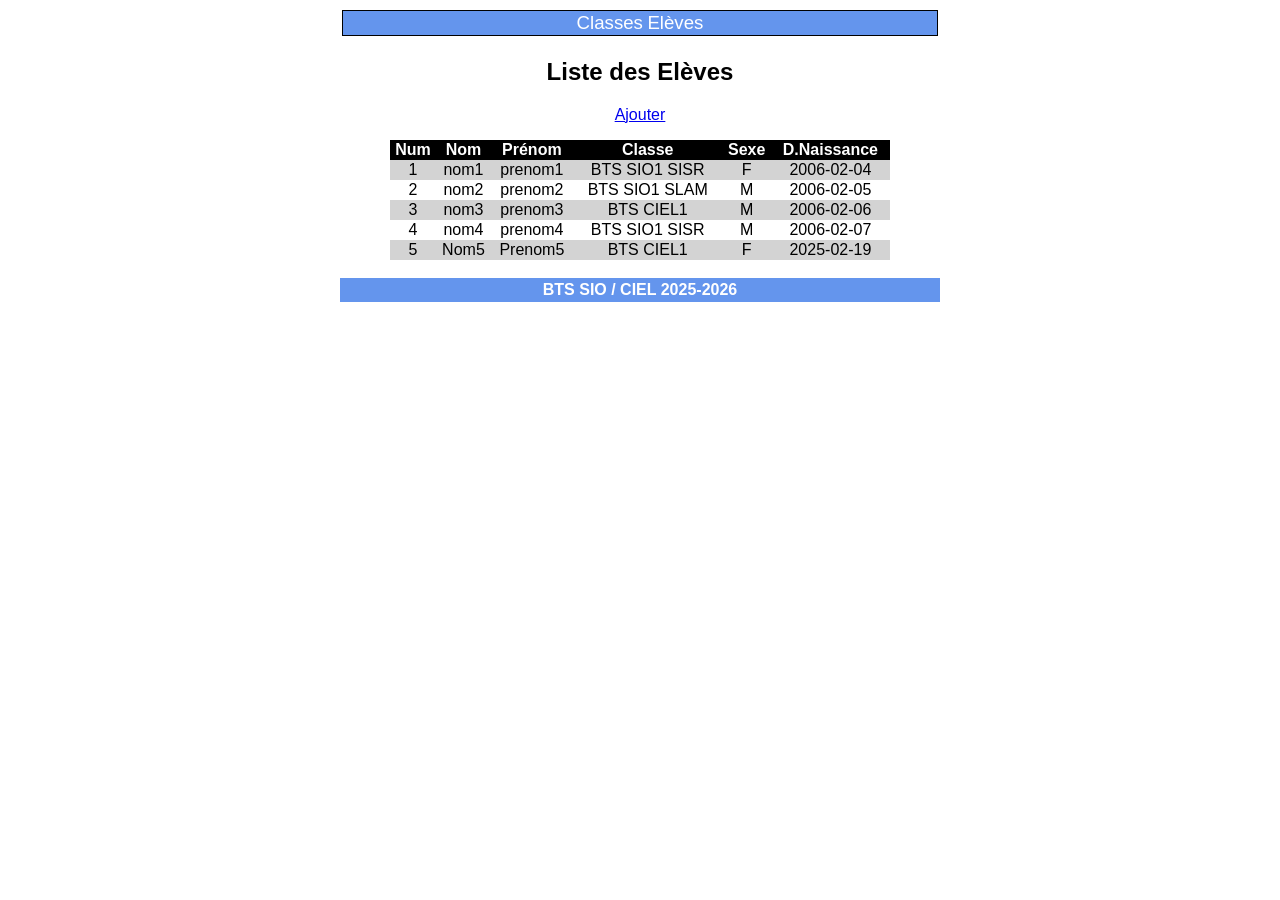
<file: Prog Web/Chapitre 2/TP/TP chapitre 2/index.html>
<!DOCTYPE html language="fr">
<html lang="fr">
<head>
  <meta charset="UTF-8">
  <title>Liste des Élèves</title>
  <link rel="stylesheet" href="css/style.css">
</head>
<body class="arial">
<table class="général">
  <tr class>
    <td class="bleu">
      <a class="menu" href="#">Classes</a>
      <a class="menu" href="#">Elèves</a>
    </td>
</table>
<h2 class="h2">Liste des Elèves</h2>
<p class="link"><a href="#">Ajouter</a></p>

      <table class="list">
        <tr class="entete">
          <th>Num</th>
          <th>Nom</th>
        <th>Prénom</th>
        <th>Classe</th>
        <th>Sexe</th>
        <th>D.Naissance</th>
      </tr>

        <tr class="gris">
          <td>1</td>
          <td>nom1</td>
          <td>prenom1</td>
          <td>BTS SIO1 SISR</td> <td>F</td> <td>2006-02-04</td> </tr>
        <tr >
          <td>2</td>
          <td>nom2</td>
          <td>prenom2</td>
          <td>BTS SIO1 SLAM</td> <td>M</td> <td>2006-02-05</td> </tr>
        <tr class="gris">
          <td>3</td>
          <td>nom3</td>
          <td>prenom3</td>
          <td>BTS CIEL1</td> <td>M</td> <td>2006-02-06</td> </tr>
        <tr >
          <td>4</td>
          <td>nom4</td>
          <td>prenom4</td>
          <td>BTS SIO1 SISR</td> <td>M</td> <td>2006-02-07</td> </tr>
        <tr class="gris">
          <td>5</td>
          <td>Nom5</td>
          <td>Prenom5</td>
          <td>BTS CIEL1</td> <td>F</td> <td>2025-02-19</td> </tr>
      </table>
</br>
<table class="piedpage">
  <tr>
    <td>BTS SIO / CIEL 2025-2026</td>
  </tr>
</table>

</body>
</html>
</file>
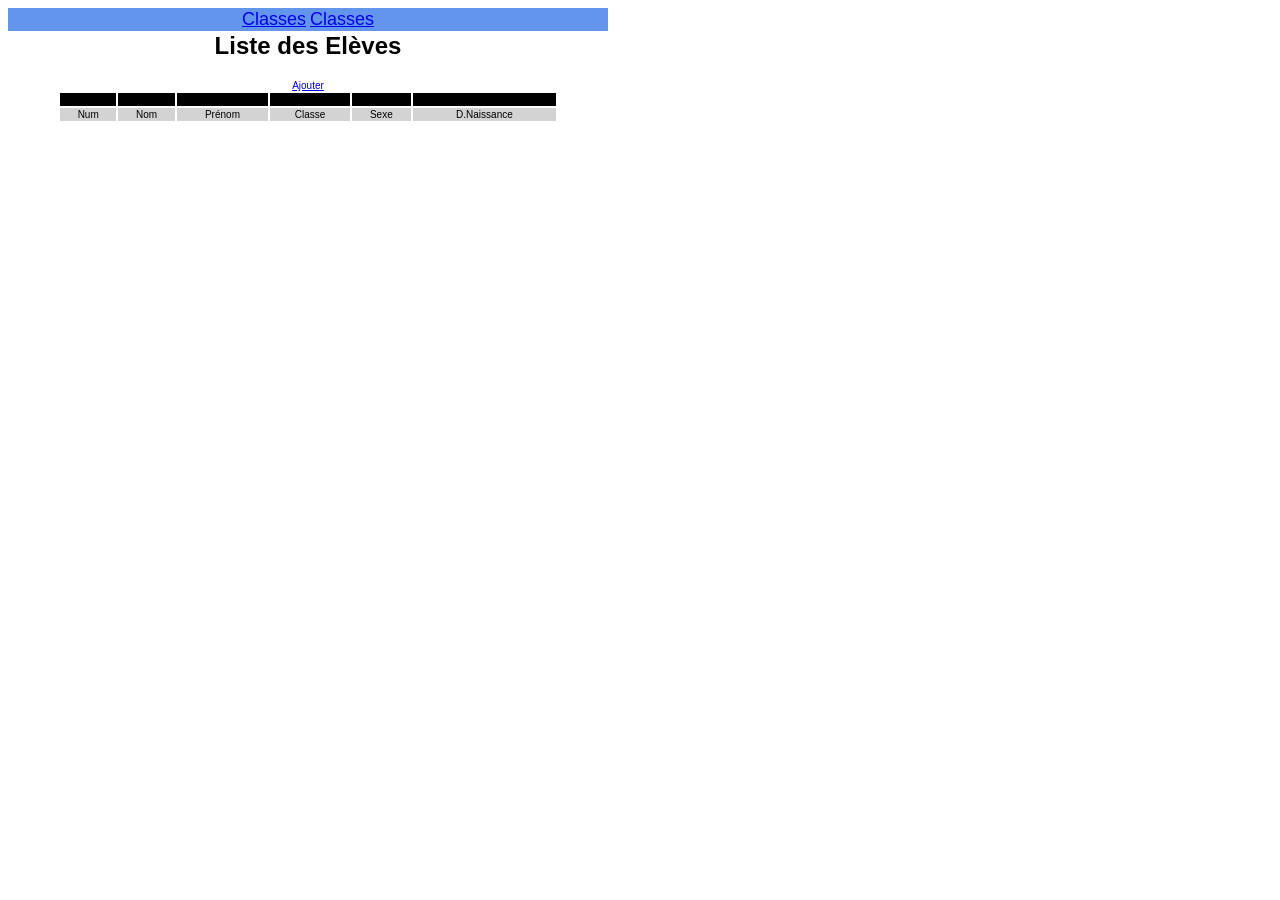
<file: Prog Web/Chapitre 1/renomer.htm>
<!doctype html language="fr">
<html>
    <head>
        <meta charset='utf-8'>
        <title>Liste des élèves</title>
    </head>
    <body></body>
    <table width='600px' cellSpacing="0">
        <tr>
            <td bgcolor='CornflowerBlue' align="center">
                <a href='#'>
                    <font face="arial" size="4" align="center">Classes</font></a>
 <a href='#'>
                    <font face="arial" size="4" align="center">Classes</font></a>
            </td>
        </tr>
        <tr>
            <td align="center">
                <font face ="arial">
                <h2>Liste des Elèves</h2>
                </font>
                <a href="#">
                    <font face="arial" size="1">
                        Ajouter
                    </font>
                </a>
                <table width="500px">
                    <tr>
                        <th bgcolor="black" align="center">
                            <font face="Arial" size="1">
                                Num
                            </th>
                            </font>
                            <th bgcolor="black" align="center">
                            <font face="Arial" size="1">
                                Nom   
                            </font></th>
                            <th bgcolor="black" align="center">
                            <font face="Arial" size="1">
                                Prénom
                            </font></th>
                            <th bgcolor="black" align="center">
                            <font face="Arial" size="1">
                                Classe
                            </font></th>
                            <th bgcolor="black" align="center">
                            <font face="Arial" size="1">
                                Sexe
                            </font></th>
                            <th bgcolor="black" align="center">
                            <font face="Arial" size="1">
                                D.Naissance
                            </font></th>
                        </th>
                    </tr>
                    <tr>
                        <td bgcolor="LightGray" align="center">
                            <font face="Arial" size="1">
                                Num
                            </td>
                            </font>
                            <td bgcolor="LightGray" align="center">
                            <font face="Arial" size="1">
                                Nom   
                            </font></td>
                            <td bgcolor="LightGray" align="center">
                            <font face="Arial" size="1">
                                Prénom
                            </font></td>
                            <td bgcolor="LightGray" align="center">
                            <font face="Arial" size="1">
                                Classe
                            </font></td>
                            <td bgcolor="LightGray" align="center">
                            <font face="Arial" size="1">
                                Sexe
                            </font></td>
                            <td bgcolor="LightGray" align="center">
                            <font face="Arial" size="1">
                                D.Naissance
                            </font></td>
                        </td>
                    </tr>
                </table>
</body>
</html>
</file>
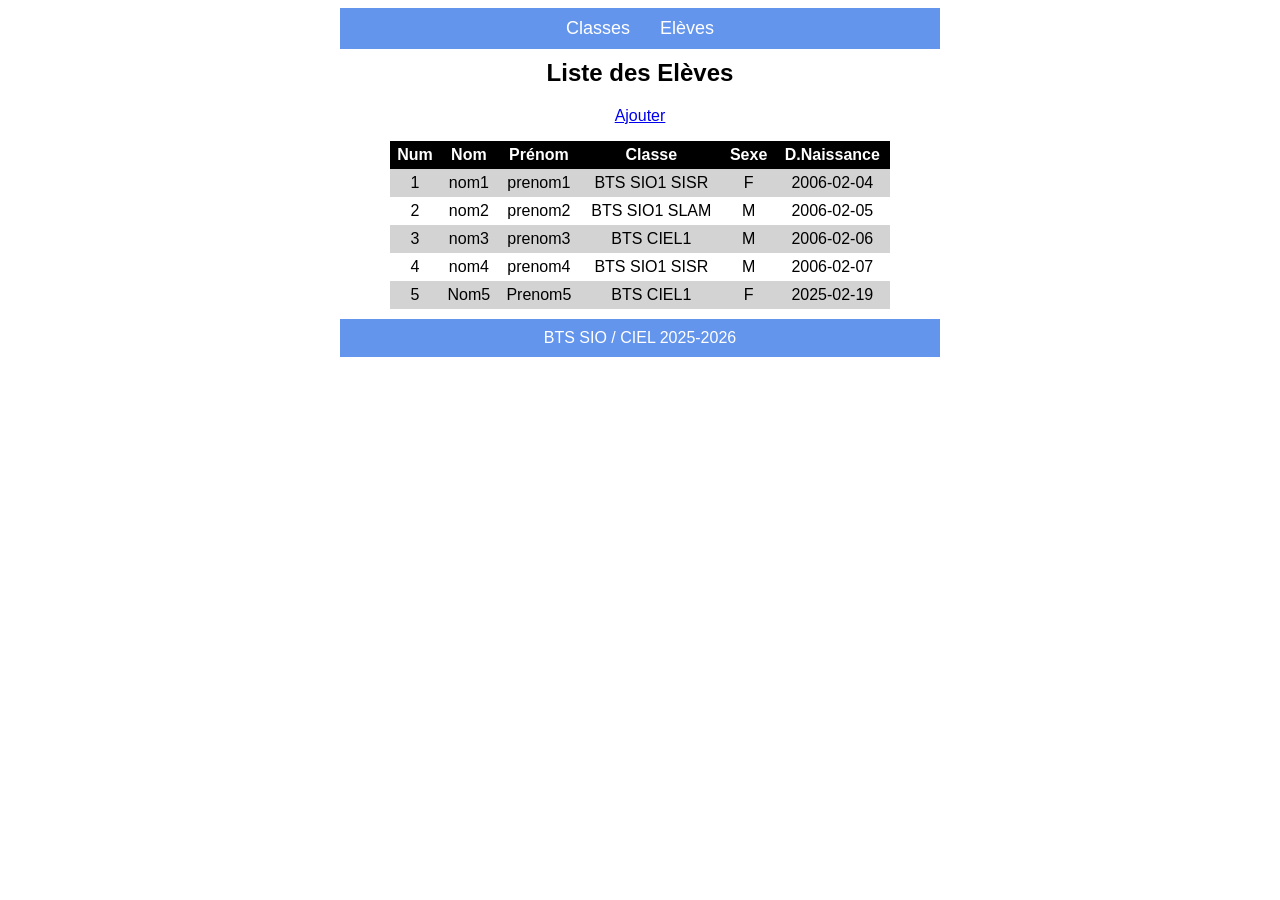
<file: Prog Web/Chapitre 1/TP.html>
<!DOCTYPE html language="fr">
<html>
<head>
    <meta charset="UTF-8">
    <title>Liste des Élèves</title>
</head>
<body style="font-family: Arial;"> <table width="600" align="center" cellspacing="0" cellpadding="10"> <tr bgcolor="CornflowerBlue"> <td align="center"> <font color="white" size="4"> <a href="#" style="color: white; text-decoration: none;">Classes</a> &nbsp;&nbsp;&nbsp;&nbsp; <a href="#" style="color: white; text-decoration: none;">Elèves</a> </font>
            </td>
        </tr>

        <tr>
            <td>
                <h2 align="center">Liste des Elèves</h2> <p align="center"> <a href="#">Ajouter</a> </p>

                <table width="500" align="center" cellspacing="0" cellpadding="5"> <tr bgcolor="black"> <th><font color="white">Num</font></th> <th><font color="white">Nom</font></th>
                        <th><font color="white">Prénom</font></th>
                        <th><font color="white">Classe</font></th>
                        <th><font color="white">Sexe</font></th>
                        <th><font color="white">D.Naissance</font></th>
                    </tr>

                    <tr bgcolor="LightGray" align="center"> <td>1</td>
                        <td>nom1</td>
                        <td>prenom1</td>
                        <td>BTS SIO1 SISR</td> <td>F</td> <td>2006-02-04</td> </tr>
                    <tr bgcolor="white" align="center">
                        <td>2</td>
                        <td>nom2</td>
                        <td>prenom2</td>
                        <td>BTS SIO1 SLAM</td> <td>M</td> <td>2006-02-05</td> </tr>
                    <tr bgcolor="LightGray" align="center">
                        <td>3</td>
                        <td>nom3</td>
                        <td>prenom3</td>
                        <td>BTS CIEL1</td> <td>M</td> <td>2006-02-06</td> </tr>
                    <tr bgcolor="White" align="center">
                        <td>4</td>
                        <td>nom4</td>
                        <td>prenom4</td>
                        <td>BTS SIO1 SISR</td> <td>M</td> <td>2006-02-07</td> </tr>
                    <tr bgcolor="LightGray" align="center">
                        <td>5</td>
                        <td>Nom5</td>
                        <td>Prenom5</td>
                        <td>BTS CIEL1</td> <td>F</td> <td>2025-02-19</td> </tr>
                </table>
            </td>
        </tr>

        <tr bgcolor="CornflowerBlue"> <td align="center">
                <font color="white">BTS SIO / CIEL 2025-2026</font> </td>
        </tr>
    </table>

</body>
</html>
</file>
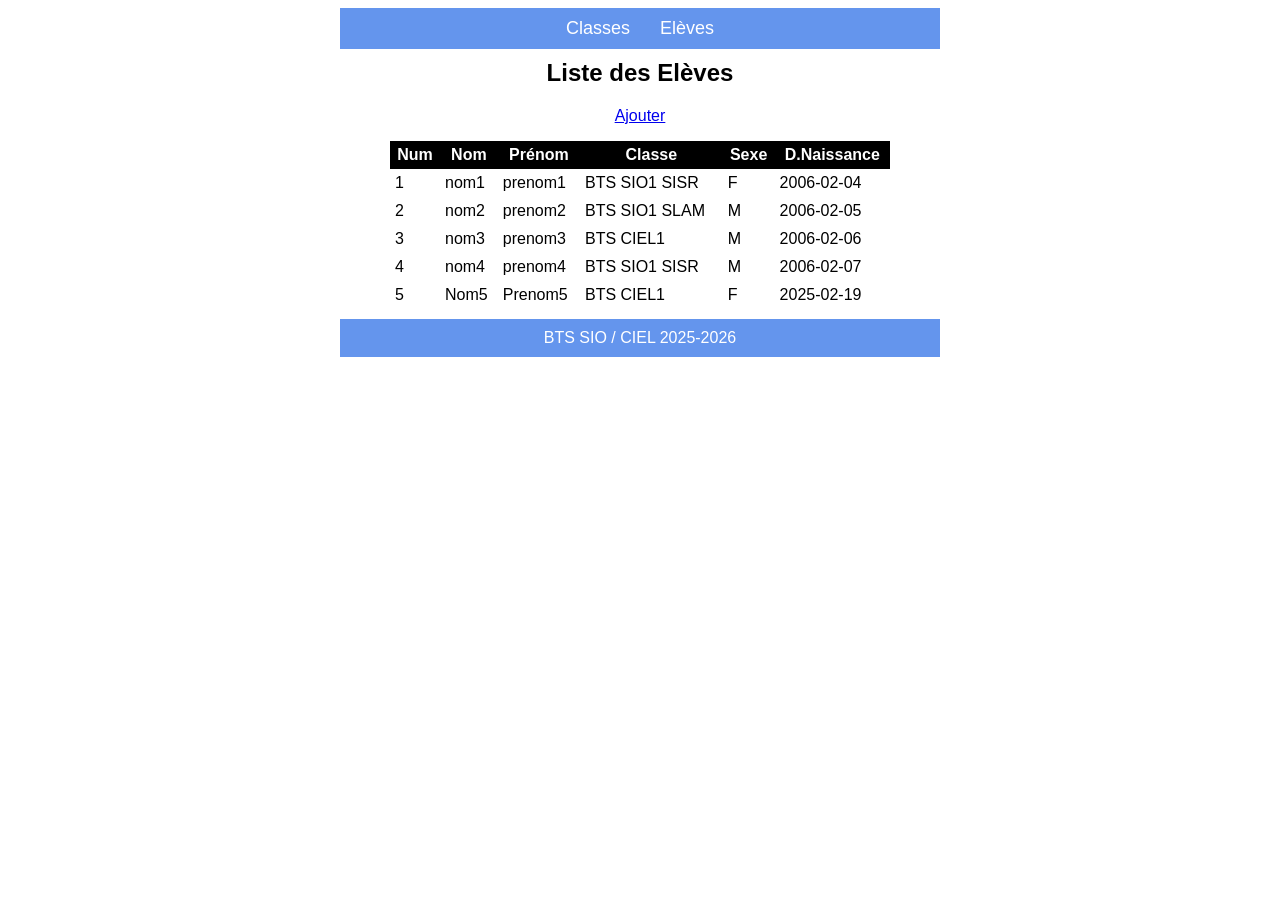
<file: Prog Web/Chapitre 2/TP/TP chapitre 2/TP.html>
<!DOCTYPE html language="fr">
<html>
<head>
    <meta charset="UTF-8">
    <title>Liste des Élèves</title>
</head>
<body style="font-family: Arial;"> <table width="600" align="center" cellspacing="0" cellpadding="10"> <tr bgcolor="CornflowerBlue"> <td align="center"> <font color="white" size="4"> <a href="#" style="color: white; text-decoration: none;">Classes</a> &nbsp;&nbsp;&nbsp;&nbsp; <a href="#" style="color: white; text-decoration: none;">Elèves</a> </font>
            </td>
        </tr>

        <tr>
            <td>
                <h2 align="center">Liste des Elèves</h2> <p align="center"> <a href="#">Ajouter</a> </p>

                <table width="500" align="center" cellspacing="0" cellpadding="5"> <tr bgcolor="black"> <th><font color="white">Num</font></th> <th><font color="white">Nom</font></th>
                        <th><font color="white">Prénom</font></th>
                        <th><font color="white">Classe</font></th>
                        <th><font color="white">Sexe</font></th>
                        <th><font color="white">D.Naissance</font></th>
                    </tr>

                    <tr class="gris"> <td>1</td>
                        <td>nom1</td>
                        <td>prenom1</td>
                        <td>BTS SIO1 SISR</td> <td>F</td> <td>2006-02-04</td> </tr>
                    <tr >
                        <td>2</td>
                        <td>nom2</td>
                        <td>prenom2</td>
                        <td>BTS SIO1 SLAM</td> <td>M</td> <td>2006-02-05</td> </tr>
                    <tr class="gris">
                        <td>3</td>
                        <td>nom3</td>
                        <td>prenom3</td>
                        <td>BTS CIEL1</td> <td>M</td> <td>2006-02-06</td> </tr>
                    <tr >
                        <td>4</td>
                        <td>nom4</td>
                        <td>prenom4</td>
                        <td>BTS SIO1 SISR</td> <td>M</td> <td>2006-02-07</td> </tr>
                    <tr class="gris">
                        <td>5</td>
                        <td>Nom5</td>
                        <td>Prenom5</td>
                        <td>BTS CIEL1</td> <td>F</td> <td>2025-02-19</td> </tr>
                </table>
            </td>
        </tr>

        <tr bgcolor="CornflowerBlue"> <td align="center">
                <font color="white">BTS SIO / CIEL 2025-2026</font> </td>
        </tr>
    </table>

</body>
</html>
</file>
<file: Prog Web/Chapitre 2/TP/TP chapitre 2/css/style.css>
body.arial{
  font-family: Arial;
}
table.général {
  width: 600px;
  text-align: center;
  align-content: center;
  align-self: center;
  margin-right: auto;
  margin-left: auto ;
}
table.list {
  text-align: center;
  width: 500px;
  margin-left: auto;
  margin-right: auto;
  border-collapse: collapse;
}
table.piedpage{
  margin-left: auto;
  text-align: center;
  margin-right: auto;
  font-weight: bold;
  background-color: cornflowerblue;
  width: 600px;
  color: white;
}
td.bleu {
  background-color: cornflowerBlue;
  border: 1px solid black;
  align-content: center;
}
a.menu {
  color:white;
  font-size: 14pt;
  text-decoration: white;
}
h2 {
text-align: center;
}
tr.entete {
  color:white;
  background-color: black;
}
tr.gris {
  background-color: lightgray;
}
p.link {
  text-align: center;
  margin-right: auto;
  margin-left: auto;
}
</file>
